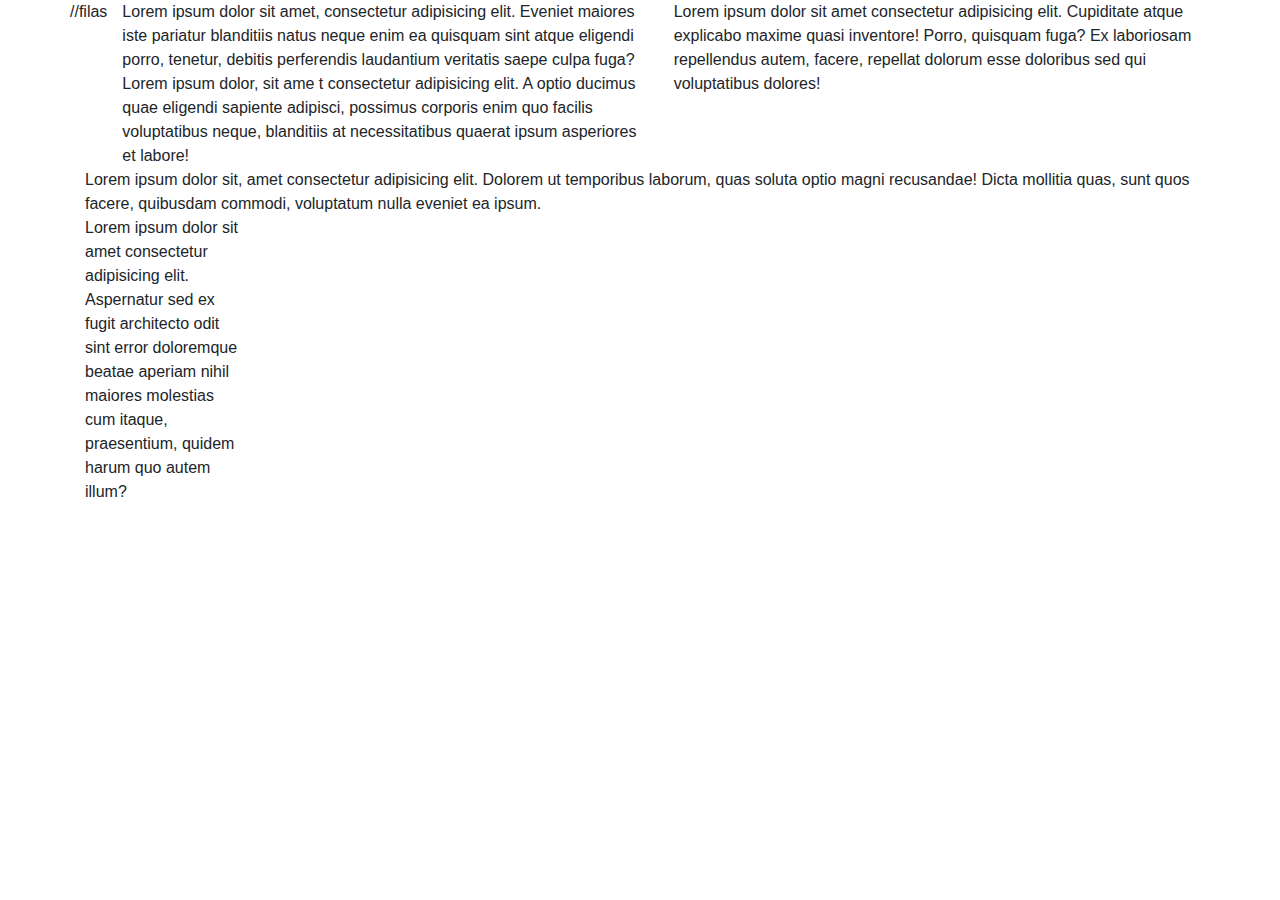
<file: index.html>
<!doctype html>
<html lang="en">
  <head>
    <!-- Required meta tags -->
    <meta charset="utf-8">
    <meta name="viewport" content="width=device-width, initial-scale=1, shrink-to-fit=no">

    <!-- Bootstrap CSS -->
    <link rel="stylesheet" href="https://stackpath.bootstrapcdn.com/bootstrap/4.3.1/css/bootstrap.min.css" integrity="sha384-ggOyR0iXCbMQv3Xipma34MD+dH/1fQ784/j6cY/iJTQUOhcWr7x9JvoRxT2MZw1T" crossorigin="anonymous">

    <title>Hello, world!</title>
  </head>
  <body>
      <div class="container">
        <div class="row"> //filas
          <div class="col-12 col-sm-6 col-md">
            Lorem ipsum dolor sit amet, consectetur adipisicing elit. Eveniet maiores iste pariatur blanditiis natus neque enim ea quisquam sint atque eligendi porro, tenetur, 
            debitis perferendis laudantium veritatis saepe culpa fuga?Lorem ipsum dolor, sit ame
            t consectetur adipisicing elit. A optio ducimus quae eligendi sapiente adipisci, possimus corporis enim quo facilis voluptatibus neque,
             blanditiis at necessitatibus quaerat ipsum asperiores et labore! </div>

             <div class="col-12 col-sm-6 col-md "> Lorem ipsum dolor sit amet consectetur adipisicing elit.
                Cupiditate atque explicabo maxime quasi inventore! Porro, quisquam fuga? Ex laboriosam repellendus autem, facere, repellat dolorum esse doloribus sed qui voluptatibus dolores! </div>
          
          <div class="col-12 col-sm col-md col-xl-12"> Lorem ipsum dolor sit, amet consectetur adipisicing elit. Dolorem ut temporibus laborum, quas soluta optio magni recusandae! 
              Dicta mollitia quas, sunt quos facere, quibusdam commodi, voluptatum nulla eveniet ea ipsum.
         
        </div>
      
      </div>
      <div class="row">
        <div class="col-2">
          Lorem ipsum dolor sit amet consectetur adipisicing elit.
           Aspernatur sed ex fugit architecto odit sint error doloremque beatae aperiam nihil maiores molestias cum itaque, praesentium, quidem harum quo autem illum?
        </div>
      </div>
  
  

    <!-- Optional JavaScript -->
    <!-- jQuery first, then Popper.js, then Bootstrap JS -->
    <script src="https://code.jquery.com/jquery-3.3.1.slim.min.js" integrity="sha384-q8i/X+965DzO0rT7abK41JStQIAqVgRVzpbzo5smXKp4YfRvH+8abtTE1Pi6jizo" crossorigin="anonymous"></script>
    <script src="https://cdnjs.cloudflare.com/ajax/libs/popper.js/1.14.7/umd/popper.min.js" integrity="sha384-UO2eT0CpHqdSJQ6hJty5KVphtPhzWj9WO1clHTMGa3JDZwrnQq4sF86dIHNDz0W1" crossorigin="anonymous"></script>
    <script src="https://stackpath.bootstrapcdn.com/bootstrap/4.3.1/js/bootstrap.min.js" integrity="sha384-JjSmVgyd0p3pXB1rRibZUAYoIIy6OrQ6VrjIEaFf/nJGzIxFDsf4x0xIM+B07jRM" crossorigin="anonymous"></script>
  </body>

</html>
</file>
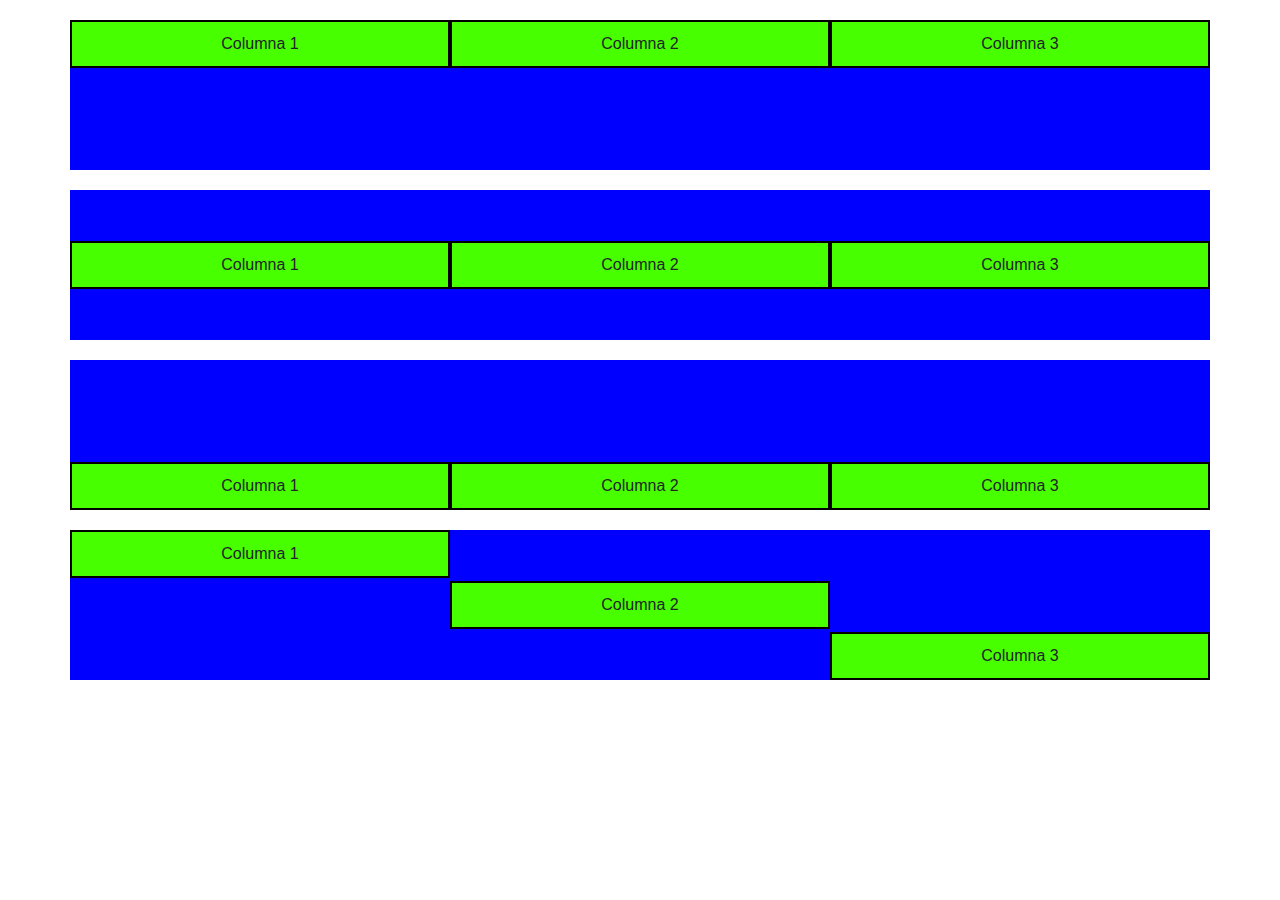
<file: alineacion.html>
<!doctype html>
<html lang="en">
  <head>
    <title>Alineacion</title>
    <!-- Required meta tags -->
    <meta charset="utf-8">
    <meta name="viewport" content="width=device-width, initial-scale=1, shrink-to-fit=no">

    <!-- Bootstrap CSS -->
    <link rel="stylesheet" href="css/alineacion.css">
    <link rel="stylesheet" href="https://stackpath.bootstrapcdn.com/bootstrap/4.3.1/css/bootstrap.min.css" integrity="sha384-ggOyR0iXCbMQv3Xipma34MD+dH/1fQ784/j6cY/iJTQUOhcWr7x9JvoRxT2MZw1T" crossorigin="anonymous">
  </head>
  <body>
      <div class="container">
          <div class="row align-items-start">
              <div class="col">Columna 1</div>
              <div class="col">Columna 2</div>
              <div class="col">Columna 3</div>
          </div>
          <div class="row align-items-center">
              <div class="col">Columna 1</div>
              <div class="col">Columna 2</div>
              <div class="col">Columna 3</div>
          </div>
          <div class="row align-items-end">
              <div class="col">Columna 1</div>
              <div class="col">Columna 2</div>
              <div class="col">Columna 3</div>
          </div>
          <div class="row">
                <div class="col align-self-start">Columna 1</div>
                <div class="col align-self-center">Columna 2</div>
                <div class="col align-self-end">Columna 3</div>
            </div>
      </div>
      
    <!-- Optional JavaScript -->
    <!-- jQuery first, then Popper.js, then Bootstrap JS -->
    <script src="https://code.jquery.com/jquery-3.3.1.slim.min.js" integrity="sha384-q8i/X+965DzO0rT7abK41JStQIAqVgRVzpbzo5smXKp4YfRvH+8abtTE1Pi6jizo" crossorigin="anonymous"></script>
    <script src="https://cdnjs.cloudflare.com/ajax/libs/popper.js/1.14.7/umd/popper.min.js" integrity="sha384-UO2eT0CpHqdSJQ6hJty5KVphtPhzWj9WO1clHTMGa3JDZwrnQq4sF86dIHNDz0W1" crossorigin="anonymous"></script>
    <script src="https://stackpath.bootstrapcdn.com/bootstrap/4.3.1/js/bootstrap.min.js" integrity="sha384-JjSmVgyd0p3pXB1rRibZUAYoIIy6OrQ6VrjIEaFf/nJGzIxFDsf4x0xIM+B07jRM" crossorigin="anonymous"></script>
  </body>
</html>
</file>
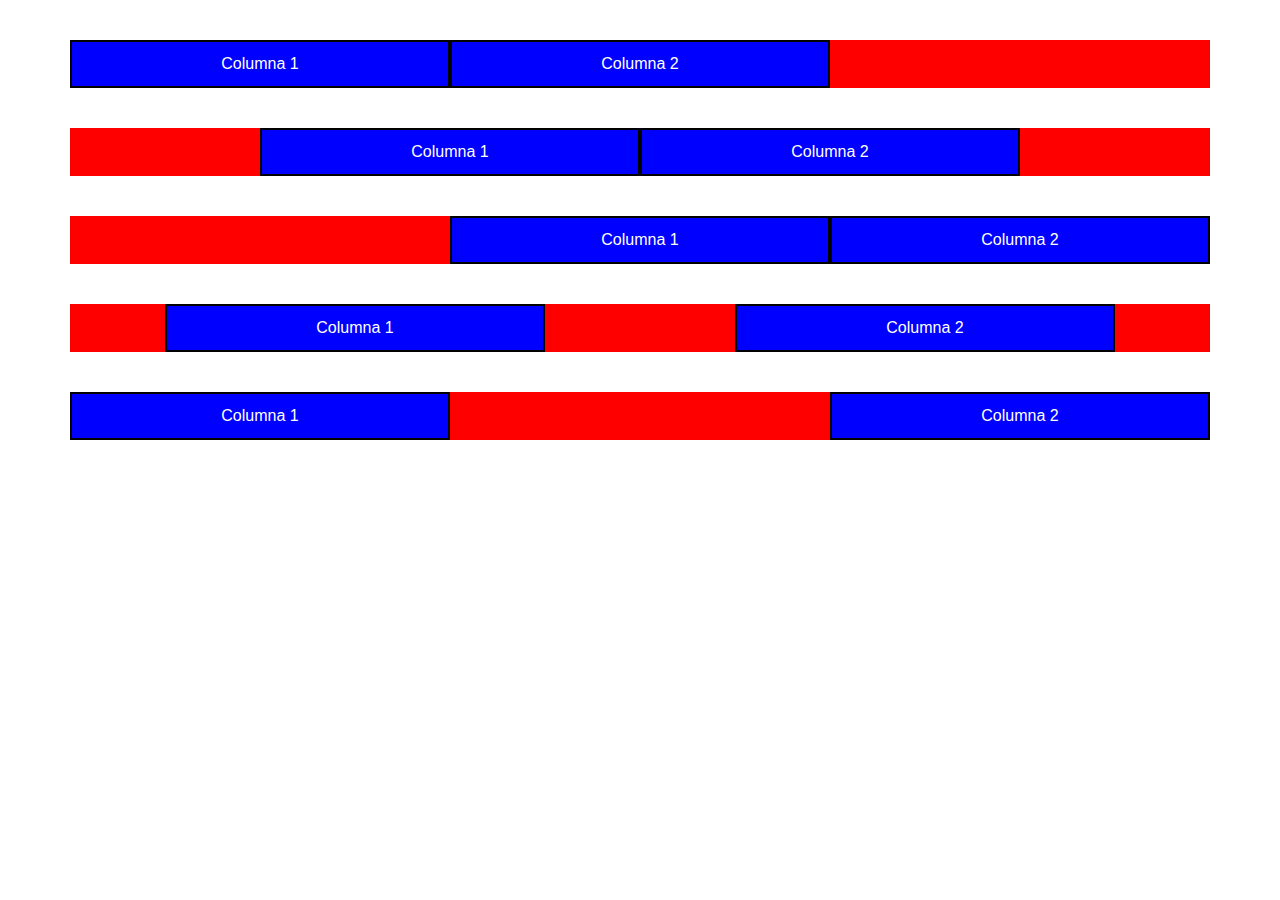
<file: alineacionVerti.html>
<!doctype html>
<html lang="en">
  <head>
    <title>Title</title>
    <!-- Required meta tags -->
    <meta charset="utf-8">
    <meta name="viewport" content="width=device-width, initial-scale=1, shrink-to-fit=no">

    <!-- Bootstrap CSS -->
    <link rel="stylesheet" href="css/alineVerti.css">
    <link rel="stylesheet" href="https://stackpath.bootstrapcdn.com/bootstrap/4.3.1/css/bootstrap.min.css" integrity="sha384-ggOyR0iXCbMQv3Xipma34MD+dH/1fQ784/j6cY/iJTQUOhcWr7x9JvoRxT2MZw1T" crossorigin="anonymous">
  </head>
  <body>
      <div class="container">
          <div class="row justify-content-start">
              <div class="col-4 Columna">Columna 1</div>
              <div class="col-4 Columna">Columna 2</div>
          </div>
          <div class="row justify-content-center">
                <div class="col-4 Columna">Columna 1</div>
              <div class="col-4 Columna">Columna 2</div>
          </div>
          <div class="row justify-content-end">
                <div class="col-4 Columna">Columna 1</div>
              <div class="col-4 Columna">Columna 2</div>
          </div>
          <div class="row justify-content-around">
                <div class="col-4 Columna">Columna 1</div>
              <div class="col-4 Columna">Columna 2</div>
          </div>
          <div class="row justify-content-between">
                <div class="col-4 Columna">Columna 1</div>
              <div class="col-4 Columna">Columna 2</div>
          </div>
      </div>
      
    <!-- Optional JavaScript -->
    <!-- jQuery first, then Popper.js, then Bootstrap JS -->
    <script src="https://code.jquery.com/jquery-3.3.1.slim.min.js" integrity="sha384-q8i/X+965DzO0rT7abK41JStQIAqVgRVzpbzo5smXKp4YfRvH+8abtTE1Pi6jizo" crossorigin="anonymous"></script>
    <script src="https://cdnjs.cloudflare.com/ajax/libs/popper.js/1.14.7/umd/popper.min.js" integrity="sha384-UO2eT0CpHqdSJQ6hJty5KVphtPhzWj9WO1clHTMGa3JDZwrnQq4sF86dIHNDz0W1" crossorigin="anonymous"></script>
    <script src="https://stackpath.bootstrapcdn.com/bootstrap/4.3.1/js/bootstrap.min.js" integrity="sha384-JjSmVgyd0p3pXB1rRibZUAYoIIy6OrQ6VrjIEaFf/nJGzIxFDsf4x0xIM+B07jRM" crossorigin="anonymous"></script>
  </body>
</html>
</file>
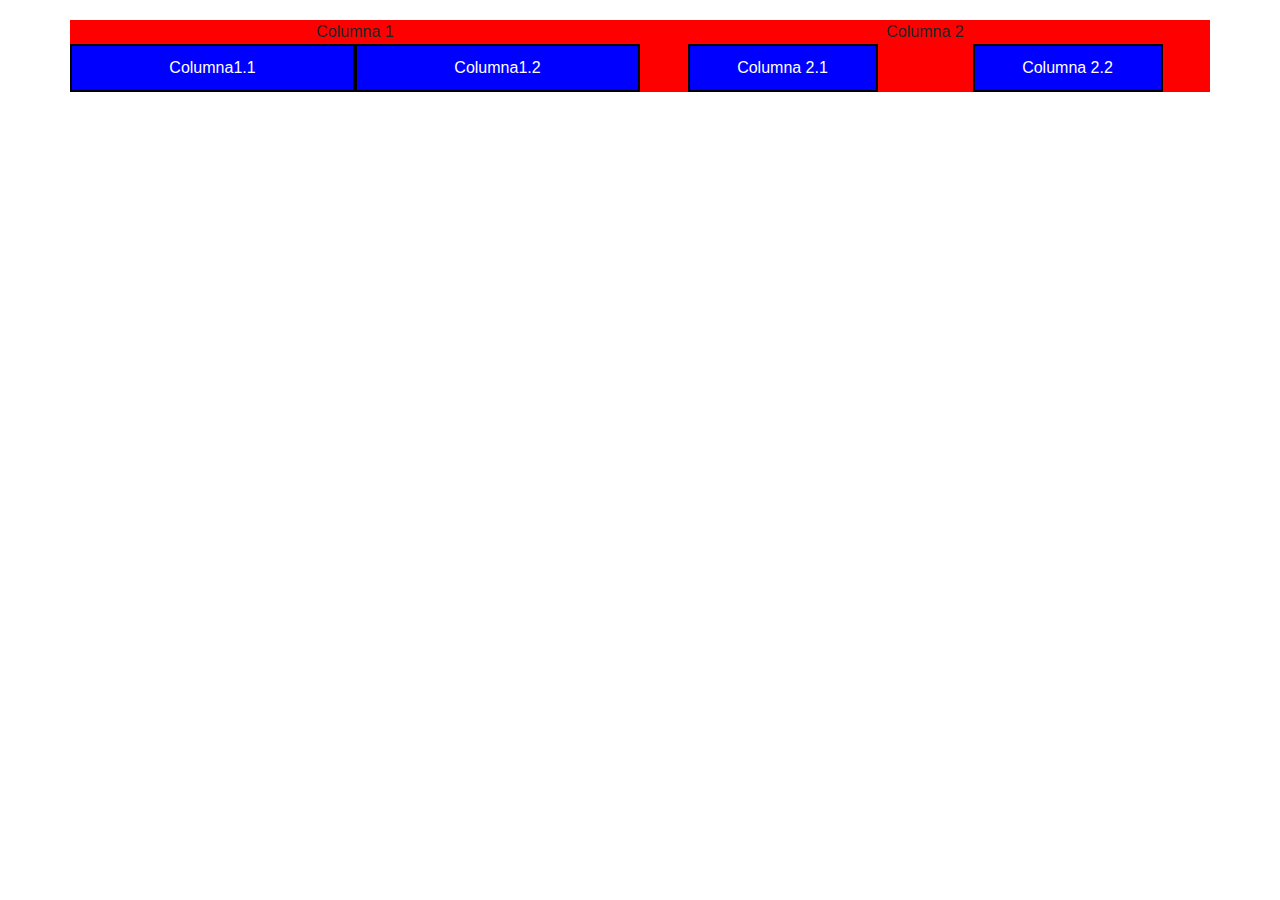
<file: anidamiento.html>
<!doctype html>
<html lang="en">
  <head>
    <title>Title</title>
    <!-- Required meta tags -->
    <meta charset="utf-8">
    <meta name="viewport" content="width=device-width, initial-scale=1, shrink-to-fit=no">

    <!-- Bootstrap CSS -->
    <link rel="stylesheet" href="css/anidamiento.css">
    <link rel="stylesheet" href="https://stackpath.bootstrapcdn.com/bootstrap/4.3.1/css/bootstrap.min.css" integrity="sha384-ggOyR0iXCbMQv3Xipma34MD+dH/1fQ784/j6cY/iJTQUOhcWr7x9JvoRxT2MZw1T" crossorigin="anonymous">
  </head>
  <body>
      <div class="container">
          <div class="row">
              <div class="col-6 col ">Columna 1
                  <div class="row">
                      <div class="col columnaInferior">Columna1.1</div>
                      <div class="col columnaInferior">Columna1.2</div>
                  </div>
              </div>
              <div class="col-6 col">Columna 2
                    <div class="row justify-content-around">
                            <div class="col-4 Columna columnaInferior">Columna 2.1</div>
                            <div class="col-4 Columna columnaInferior">Columna 2.2</div>
                        </div>
              </div>
          </div>
      </div>
      
    <!-- Optional JavaScript -->
    <!-- jQuery first, then Popper.js, then Bootstrap JS -->
    <script src="https://code.jquery.com/jquery-3.3.1.slim.min.js" integrity="sha384-q8i/X+965DzO0rT7abK41JStQIAqVgRVzpbzo5smXKp4YfRvH+8abtTE1Pi6jizo" crossorigin="anonymous"></script>
    <script src="https://cdnjs.cloudflare.com/ajax/libs/popper.js/1.14.7/umd/popper.min.js" integrity="sha384-UO2eT0CpHqdSJQ6hJty5KVphtPhzWj9WO1clHTMGa3JDZwrnQq4sF86dIHNDz0W1" crossorigin="anonymous"></script>
    <script src="https://stackpath.bootstrapcdn.com/bootstrap/4.3.1/js/bootstrap.min.js" integrity="sha384-JjSmVgyd0p3pXB1rRibZUAYoIIy6OrQ6VrjIEaFf/nJGzIxFDsf4x0xIM+B07jRM" crossorigin="anonymous"></script>
  </body>
</html>
</file>
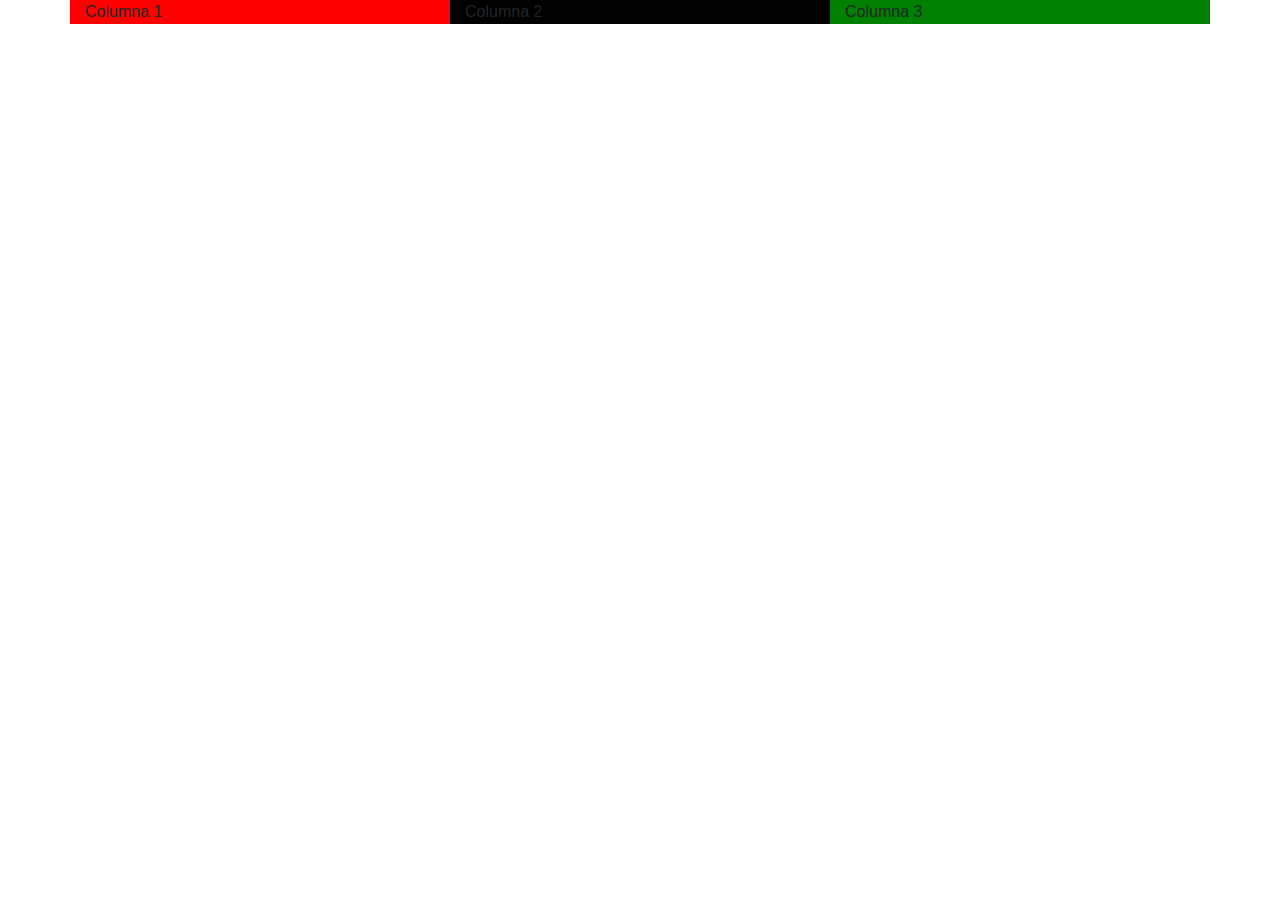
<file: colAutomatica.html>
<!doctype html>
<html lang="en">
  <head>
    <title>Title</title>
    <!-- Required meta tags -->
    <meta charset="utf-8">
    <meta name="viewport" content="width=device-width, initial-scale=1, shrink-to-fit=no">

    <!-- Bootstrap CSS -->
    <link rel="stylesheet" href="css/Automatica.css">
    <link rel="stylesheet" href="https://stackpath.bootstrapcdn.com/bootstrap/4.3.1/css/bootstrap.min.css" integrity="sha384-ggOyR0iXCbMQv3Xipma34MD+dH/1fQ784/j6cY/iJTQUOhcWr7x9JvoRxT2MZw1T" crossorigin="anonymous">
  </head>
  <body>
      <div class="container">
          <div class="row">
              <div class="col uno">Columna 1</div>
              <div class="col col-md-auto col-lg dos">Columna 2</div>
              <div class="col tres">Columna 3</div>
          </div>
      </div>
      
    <!-- Optional JavaScript -->
    <!-- jQuery first, then Popper.js, then Bootstrap JS -->
    <script src="https://code.jquery.com/jquery-3.3.1.slim.min.js" integrity="sha384-q8i/X+965DzO0rT7abK41JStQIAqVgRVzpbzo5smXKp4YfRvH+8abtTE1Pi6jizo" crossorigin="anonymous"></script>
    <script src="https://cdnjs.cloudflare.com/ajax/libs/popper.js/1.14.7/umd/popper.min.js" integrity="sha384-UO2eT0CpHqdSJQ6hJty5KVphtPhzWj9WO1clHTMGa3JDZwrnQq4sF86dIHNDz0W1" crossorigin="anonymous"></script>
    <script src="https://stackpath.bootstrapcdn.com/bootstrap/4.3.1/js/bootstrap.min.js" integrity="sha384-JjSmVgyd0p3pXB1rRibZUAYoIIy6OrQ6VrjIEaFf/nJGzIxFDsf4x0xIM+B07jRM" crossorigin="anonymous"></script>
  </body>
</html>
</file>
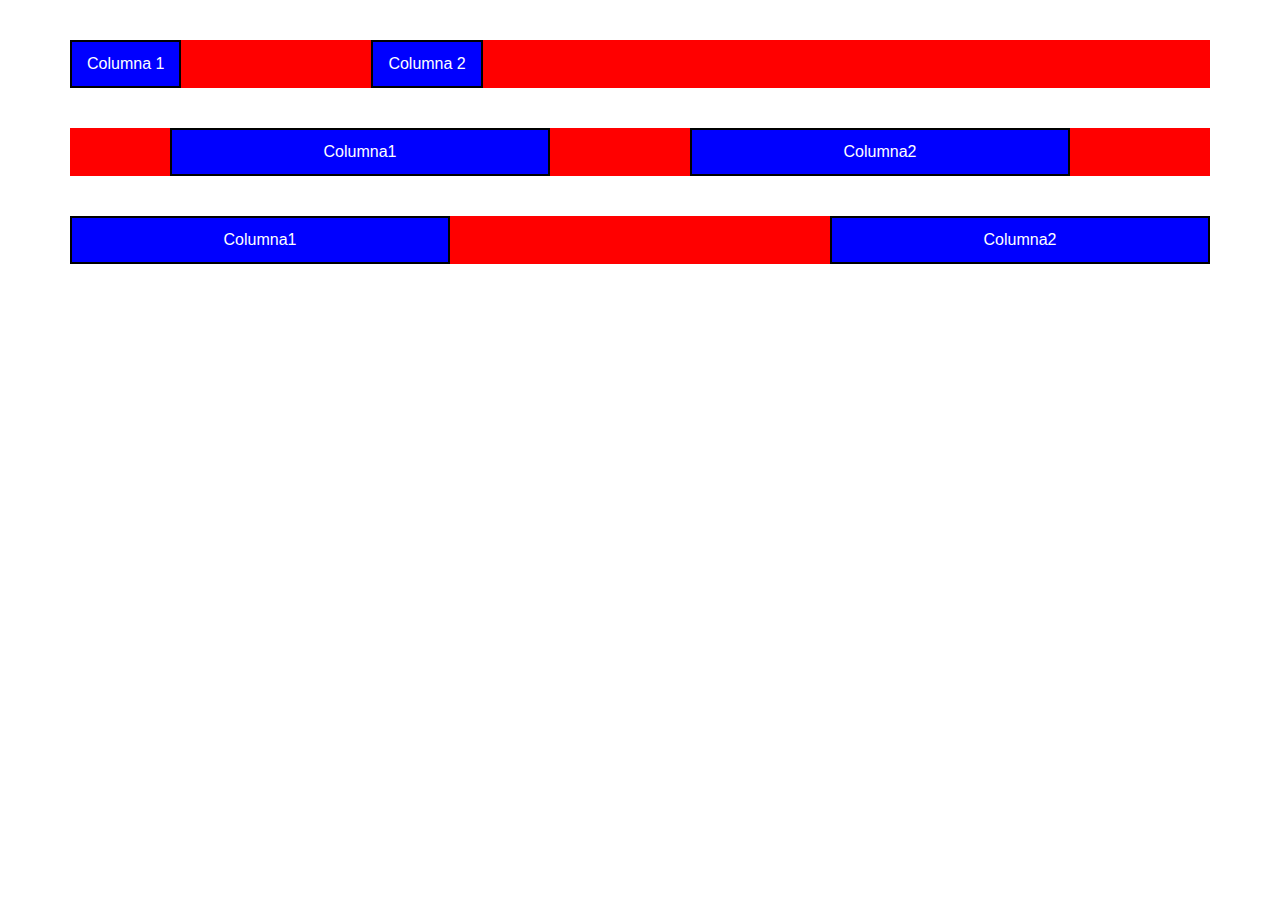
<file: offsetting.html>
<!doctype html>
<html lang="en">
  <head>
    <title>Title</title>
    <!-- Required meta tags -->
    <meta charset="utf-8">
    <meta name="viewport" content="width=device-width, initial-scale=1, shrink-to-fit=no">

    <!-- Bootstrap CSS -->
    <link rel="stylesheet" href="css/offsetting.css">
    <link rel="stylesheet" href="https://stackpath.bootstrapcdn.com/bootstrap/4.3.1/css/bootstrap.min.css" integrity="sha384-ggOyR0iXCbMQv3Xipma34MD+dH/1fQ784/j6cY/iJTQUOhcWr7x9JvoRxT2MZw1T" crossorigin="anonymous">
  </head>
  <body>
      <div class="container">
          <div class="row">
              <div class="col-auto offset-5 offset-md-1 offset-lg-0 Columna ">Columna 1</div>
              <div class="col-auto offset-2 Columna">Columna 2 </div>
          </div>
          <div class="row">
                <div class="col-4 mr-md-auto Columna margen">Columna1</div>
              <div class="col-4 mr-md-auto Columna">Columna2</div>
          </div>
          <div class="row">
                <div class="col-4 ml-0 Columna">Columna1</div>
              <div class="col-4 ml-auto Columna">Columna2</div>
          </div>
      </div>
      
    <!-- Optional JavaScript -->
    <!-- jQuery first, then Popper.js, then Bootstrap JS -->
    <script src="https://code.jquery.com/jquery-3.3.1.slim.min.js" integrity="sha384-q8i/X+965DzO0rT7abK41JStQIAqVgRVzpbzo5smXKp4YfRvH+8abtTE1Pi6jizo" crossorigin="anonymous"></script>
    <script src="https://cdnjs.cloudflare.com/ajax/libs/popper.js/1.14.7/umd/popper.min.js" integrity="sha384-UO2eT0CpHqdSJQ6hJty5KVphtPhzWj9WO1clHTMGa3JDZwrnQq4sF86dIHNDz0W1" crossorigin="anonymous"></script>
    <script src="https://stackpath.bootstrapcdn.com/bootstrap/4.3.1/js/bootstrap.min.js" integrity="sha384-JjSmVgyd0p3pXB1rRibZUAYoIIy6OrQ6VrjIEaFf/nJGzIxFDsf4x0xIM+B07jRM" crossorigin="anonymous"></script>
  </body>
</html>
</file>
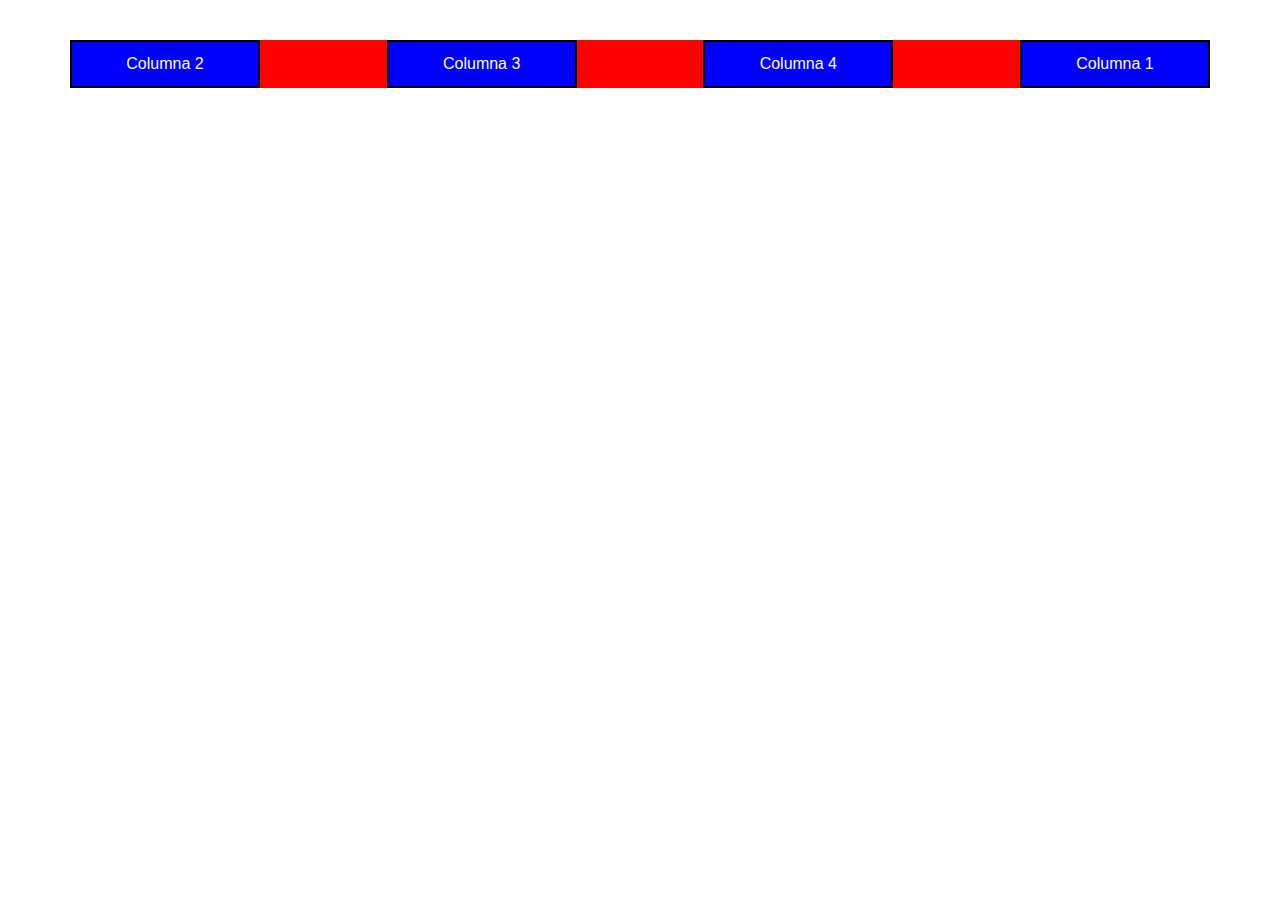
<file: ordenamiento.html>
<!doctype html>
<html lang="en">
  <head>
    <title>Title</title>
    <!-- Required meta tags -->
    <meta charset="utf-8">
    <meta name="viewport" content="width=device-width, initial-scale=1, shrink-to-fit=no">

    <!-- Bootstrap CSS -->
    <link rel="stylesheet" href="css/ordenamiento.css">
    <link rel="stylesheet" href="https://stackpath.bootstrapcdn.com/bootstrap/4.3.1/css/bootstrap.min.css" integrity="sha384-ggOyR0iXCbMQv3Xipma34MD+dH/1fQ784/j6cY/iJTQUOhcWr7x9JvoRxT2MZw1T" crossorigin="anonymous">
  </head>
  <body>
      <div class="container">
          <div class="row justify-content-between">
              <div class="col-2 order-4  order-md-1 order-lg-4 Columna" order-md- order-lg->Columna 1</div>
              <div class="col-2 order-3 order-md-2 order-lg-1 Columna" order-md- order-lg->Columna 2</div>
              <div class="col-2 order-2 order-md-3 order-lg-2 Columna" order-md- order-lg->Columna 3</div>
              <div class="col-2 order-1 order-md-4 order-lg-3 Columna" order-md- order-lg->Columna 4</div>
          </div>
      </div>
      
    <!-- Optional JavaScript -->
    <!-- jQuery first, then Popper.js, then Bootstrap JS -->
    <script src="https://code.jquery.com/jquery-3.3.1.slim.min.js" integrity="sha384-q8i/X+965DzO0rT7abK41JStQIAqVgRVzpbzo5smXKp4YfRvH+8abtTE1Pi6jizo" crossorigin="anonymous"></script>
    <script src="https://cdnjs.cloudflare.com/ajax/libs/popper.js/1.14.7/umd/popper.min.js" integrity="sha384-UO2eT0CpHqdSJQ6hJty5KVphtPhzWj9WO1clHTMGa3JDZwrnQq4sF86dIHNDz0W1" crossorigin="anonymous"></script>
    <script src="https://stackpath.bootstrapcdn.com/bootstrap/4.3.1/js/bootstrap.min.js" integrity="sha384-JjSmVgyd0p3pXB1rRibZUAYoIIy6OrQ6VrjIEaFf/nJGzIxFDsf4x0xIM+B07jRM" crossorigin="anonymous"></script>
  </body>
</html>
</file>
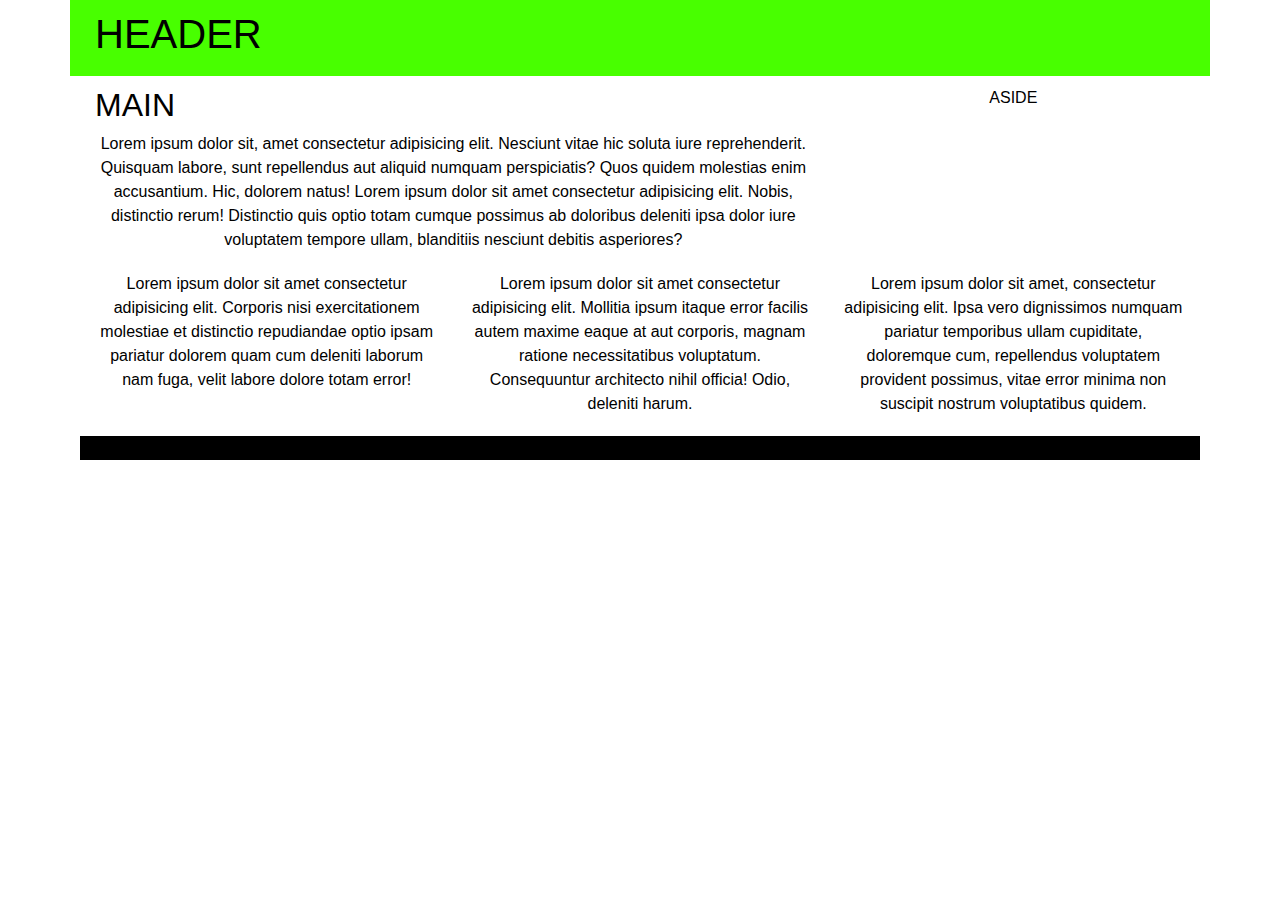
<file: plantilla.html>
<!doctype html>
<html lang="en">
  <head>
    <title>Title</title>
    <!-- Required meta tags -->
    <meta charset="utf-8">
    <meta name="viewport" content="width=device-width, initial-scale=1, shrink-to-fit=no">

    <!-- Bootstrap CSS -->
    <link rel="stylesheet" href="css/plantilla.css">
    <link rel="stylesheet" href="https://stackpath.bootstrapcdn.com/bootstrap/4.3.1/css/bootstrap.min.css" integrity="sha384-ggOyR0iXCbMQv3Xipma34MD+dH/1fQ784/j6cY/iJTQUOhcWr7x9JvoRxT2MZw1T" crossorigin="anonymous">
  </head>
  <body>
      <div class="container">
          <header>
                <div class="row hea">
                      <h1> <div class="col ">HEADER</div></h1> 
                    </div>
          </header>
          <section class="row justify-content-between ">
              <main class="col-8 xs-12 sm-12 md-8 lg-12 xl-12 "><h2>MAIN</h2> Lorem ipsum dolor sit, amet consectetur adipisicing elit. Nesciunt vitae hic soluta iure reprehenderit. Quisquam labore, sunt repellendus aut aliquid numquam perspiciatis? Quos quidem molestias enim accusantium. Hic, dolorem natus!
                  Lorem ipsum dolor sit amet consectetur adipisicing elit. Nobis, distinctio rerum! Distinctio quis optio totam cumque possimus ab doloribus deleniti ipsa dolor iure voluptatem tempore ullam, blanditiis nesciunt debitis asperiores?
              </main>
              <aside class="col-4 justify-content-between">ASIDE</aside>
          </section>
          <section class="row">
              <div class="col-4">Lorem ipsum dolor sit amet consectetur adipisicing elit. Corporis nisi exercitationem molestiae et distinctio repudiandae optio ipsam pariatur dolorem quam cum deleniti laborum nam fuga, velit labore dolore totam error!</div>
              <div class="col-4">Lorem ipsum dolor sit amet consectetur adipisicing elit. Mollitia ipsum itaque error facilis autem maxime eaque at aut corporis, magnam ratione necessitatibus voluptatum. Consequuntur architecto nihil officia! Odio, deleniti harum.</div>
              <div class="col-4">Lorem ipsum dolor sit amet, consectetur adipisicing elit. Ipsa vero dignissimos numquam pariatur temporibus ullam cupiditate, doloremque cum, repellendus voluptatem provident possimus, vitae error minima non suscipit nostrum voluptatibus quidem.</div>
          </section>
          <footer class="row">
              <div class="col foot">FOOTER</div>
          </footer>
         
      </div>
      
    <!-- Optional JavaScript -->
    <!-- jQuery first, then Popper.js, then Bootstrap JS -->
    <script src="https://code.jquery.com/jquery-3.3.1.slim.min.js" integrity="sha384-q8i/X+965DzO0rT7abK41JStQIAqVgRVzpbzo5smXKp4YfRvH+8abtTE1Pi6jizo" crossorigin="anonymous"></script>
    <script src="https://cdnjs.cloudflare.com/ajax/libs/popper.js/1.14.7/umd/popper.min.js" integrity="sha384-UO2eT0CpHqdSJQ6hJty5KVphtPhzWj9WO1clHTMGa3JDZwrnQq4sF86dIHNDz0W1" crossorigin="anonymous"></script>
    <script src="https://stackpath.bootstrapcdn.com/bootstrap/4.3.1/js/bootstrap.min.js" integrity="sha384-JjSmVgyd0p3pXB1rRibZUAYoIIy6OrQ6VrjIEaFf/nJGzIxFDsf4x0xIM+B07jRM" crossorigin="anonymous"></script>
  </body>
</html>
</file>
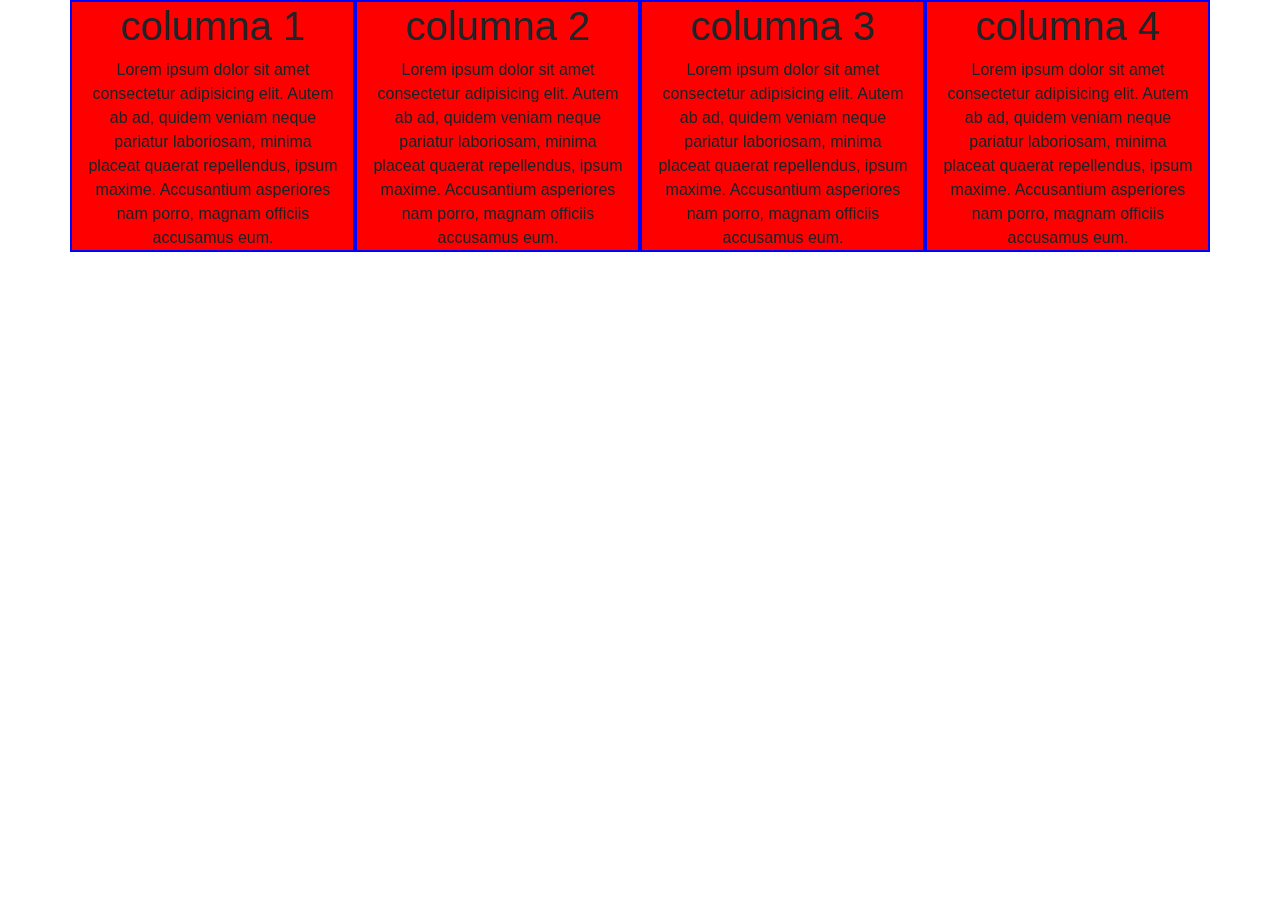
<file: TamañoColum.html>
<!doctype html>
<html lang="en">
  <head>
    <title>Title</title>
    <!-- Required meta tags -->
    <meta charset="utf-8">
    <meta name="viewport" content="width=device-width, initial-scale=1, shrink-to-fit=no">

    <!-- Bootstrap CSS -->
    <link rel="stylesheet" href="css/estilos.css">
    <link rel="stylesheet" href="https://stackpath.bootstrapcdn.com/bootstrap/4.3.1/css/bootstrap.min.css" integrity="sha384-ggOyR0iXCbMQv3Xipma34MD+dH/1fQ784/j6cY/iJTQUOhcWr7x9JvoRxT2MZw1T" crossorigin="anonymous">
    
  </head>
  <body>
      <div class="container">
          <div class="row">
              <div class="col"><h1>columna 1 </h1>Lorem ipsum dolor sit amet consectetur adipisicing elit.
                   Autem ab ad, quidem veniam neque pariatur laboriosam, minima placeat quaerat repellendus, ipsum maxime. 
                   Accusantium asperiores nam porro, magnam officiis accusamus eum.</div>
             <div class="col"><h1>columna 2 </h1> Lorem ipsum dolor sit amet consectetur adipisicing elit.
                        Autem ab ad, quidem veniam neque pariatur laboriosam, minima placeat quaerat repellendus, ipsum maxime. 
                        Accusantium asperiores nam porro, magnam officiis accusamus eum.</div>
            <div class="col"><h1>columna 3 </h1>Lorem ipsum dolor sit amet consectetur adipisicing elit.
                                Autem ab ad, quidem veniam neque pariatur laboriosam, minima placeat quaerat repellendus, ipsum maxime. 
                                Accusantium asperiores nam porro, magnam officiis accusamus eum.</div>
            <div class="col"><h1>columna 4 </h1> Lorem ipsum dolor sit amet consectetur adipisicing elit.
                                        Autem ab ad, quidem veniam neque pariatur laboriosam, minima placeat quaerat repellendus, ipsum maxime. 
                                        Accusantium asperiores nam porro, magnam officiis accusamus eum.</div>
             

          </div>
      </div>
    <!-- Optional JavaScript -->
    <!-- jQuery first, then Popper.js, then Bootstrap JS -->
    <script src="https://code.jquery.com/jquery-3.3.1.slim.min.js" integrity="sha384-q8i/X+965DzO0rT7abK41JStQIAqVgRVzpbzo5smXKp4YfRvH+8abtTE1Pi6jizo" crossorigin="anonymous"></script>
    <script src="https://cdnjs.cloudflare.com/ajax/libs/popper.js/1.14.7/umd/popper.min.js" integrity="sha384-UO2eT0CpHqdSJQ6hJty5KVphtPhzWj9WO1clHTMGa3JDZwrnQq4sF86dIHNDz0W1" crossorigin="anonymous"></script>
    <script src="https://stackpath.bootstrapcdn.com/bootstrap/4.3.1/js/bootstrap.min.js" integrity="sha384-JjSmVgyd0p3pXB1rRibZUAYoIIy6OrQ6VrjIEaFf/nJGzIxFDsf4x0xIM+B07jRM" crossorigin="anonymous"></script>
    
  </body>
</html>
</file>
<file: css/alineacion.css>
.row{
    height: 150px;
    margin-top: 20px;
    background: blue;
}
.col{
    text-align: center;
    padding: 10px;
    border: 2px solid black;
     background: rgb(72, 255, 0);
}
</file>
<file: css/alineVerti.css>
.row{
    background: red;
    margin-top: 40px;
    margin-bottom: 40px;
}
.Columna{
    background: blue;
    text-align: center;
    padding: 10px;
    border: 2px solid black;
    color: white;
}
</file>
<file: css/anidamiento.css>
.container{
    margin-top: 20px;
}
.row{
    background: red;
    
}
.Columna{
    background: blue;
    text-align: center;
    border: 2px solid black;
    
}
.columnaInferior{
    background: blue;
    padding: 10px;
    border: 2px solid black;
    color: white;
}
.col{
    text-align: center;
}
</file>
<file: css/Automatica.css>
.uno{
    background: red;
}
.dos{
    background: black;
}
.tres{
    background: green;
}
</file>
<file: css/offsetting.css>
.row{
    background: red;
    margin-top: 40px;
    margin-bottom: 40px;
}
.Columna{
    background: blue;
    text-align: center;
    padding: 10px;
    border: 2px solid black;
    color: white;
}
.margen{
    margin-left: 100px;
}
</file>
<file: css/ordenamiento.css>
.row{
    background: red;
    margin-top: 40px;
    margin-bottom: 40px;
}
.Columna{
    background: blue;
    text-align: center;
    padding: 10px;
    border: 2px solid black;
    color: white;
}
.margen{
    margin-left: 100px;
}
</file>
<file: css/plantilla.css>
.row{
    text-align: center;
    padding: 10px;
    color: black;
    
}
.hea{
    background: rgb(72, 255, 0);
}
h2{
    color: black;
    text-align: start;
}
.foot{
    background: black;
}
</file>
<file: css/estilos.css>
.row > div{
    text-align: center;
    background: red;
    border: 2px solid blue;
}
</file>
